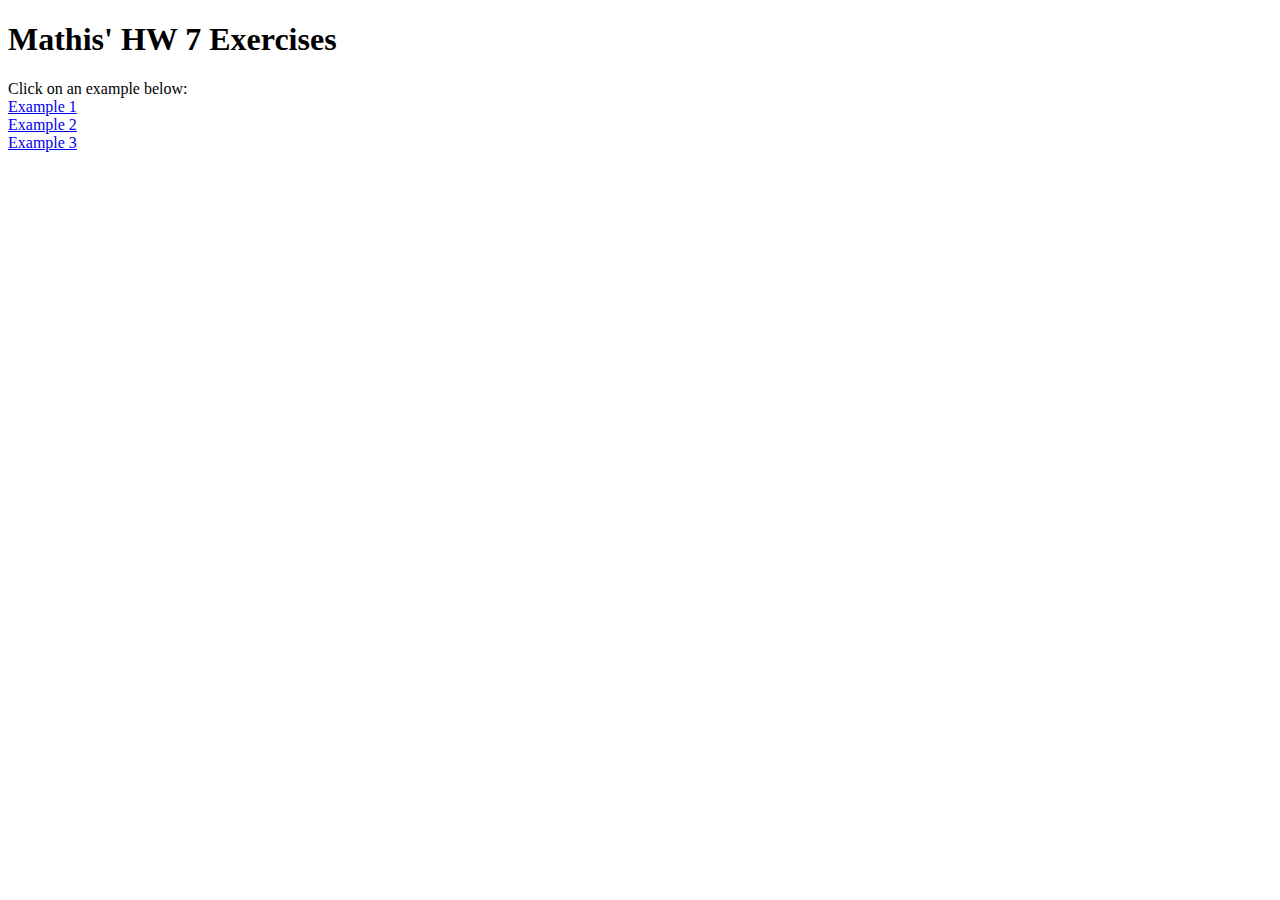
<file: index.html>
<!DOCTYPE html>
<html lang="en">
<head>
    <meta charset="UTF-8">
    <meta name="viewport" content="width=device-width, initial-scale=1.0">
    <title>Mathis' HW 7</title>
    <link rel="stylesheet" href="css/styles.css">
</head>
<body>
    <h1>Mathis' HW 7 Exercises</h1>
    Click on an example below: <br>
    <a href="html/ex1.html">Example 1</a> <br>
    <a href="html/ex2.html">Example 2</a> <br>
    <a href="html/ex3.html">Example 3</a> <br>
</body>
</html>
</file>
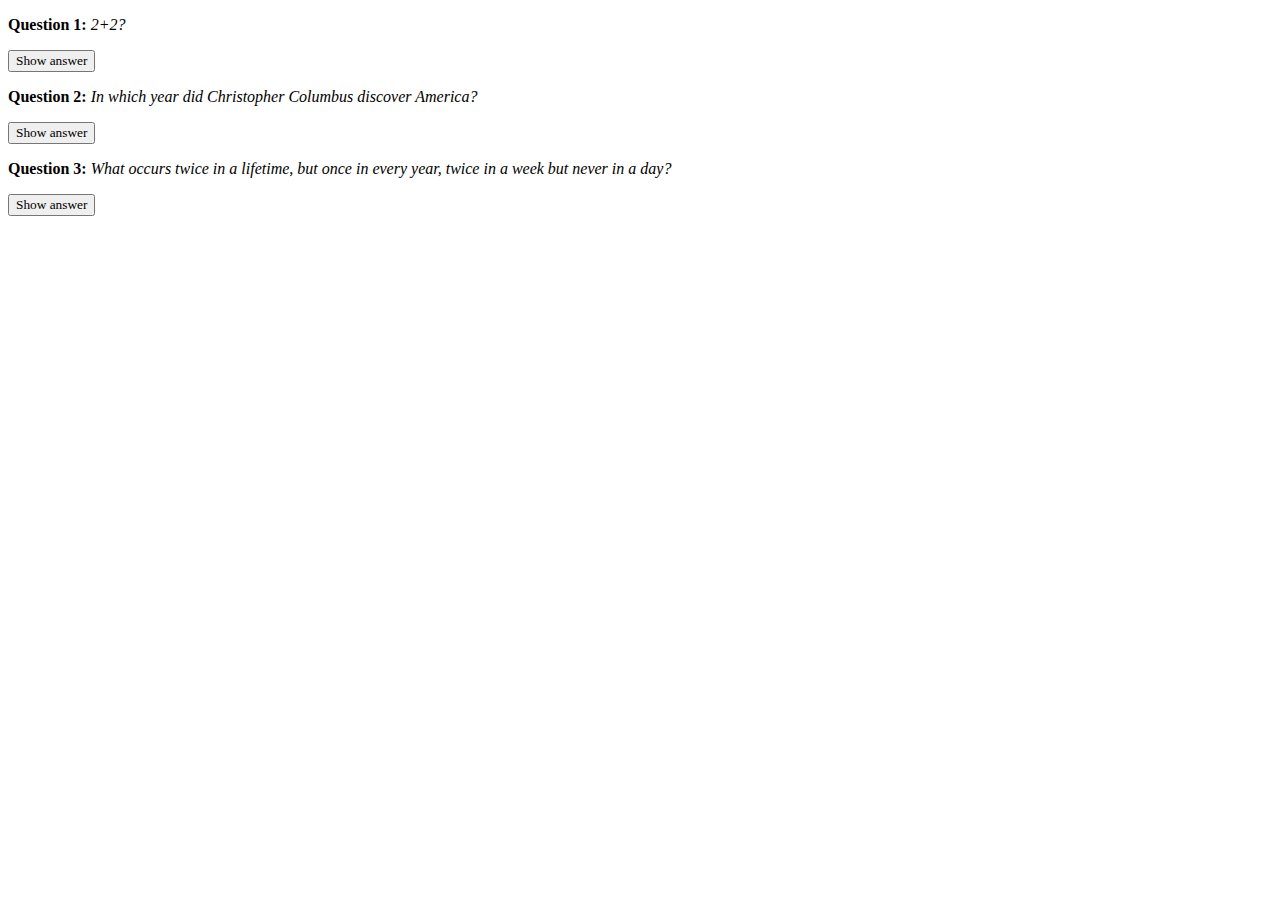
<file: html/ex1.html>
<!DOCTYPE html>
<html lang="en">
<head>
    <meta charset="UTF-8">
    <meta name="viewport" content="width=device-width, initial-scale=1.0">
    <title>Mathis' Example 1</title>
    <link rel="stylesheet" href="../css/styles.css">
</head>
<body>
    <div id="content"></div>

    <script src="../js/ex1.js"></script>
</body>
</html>
</file>
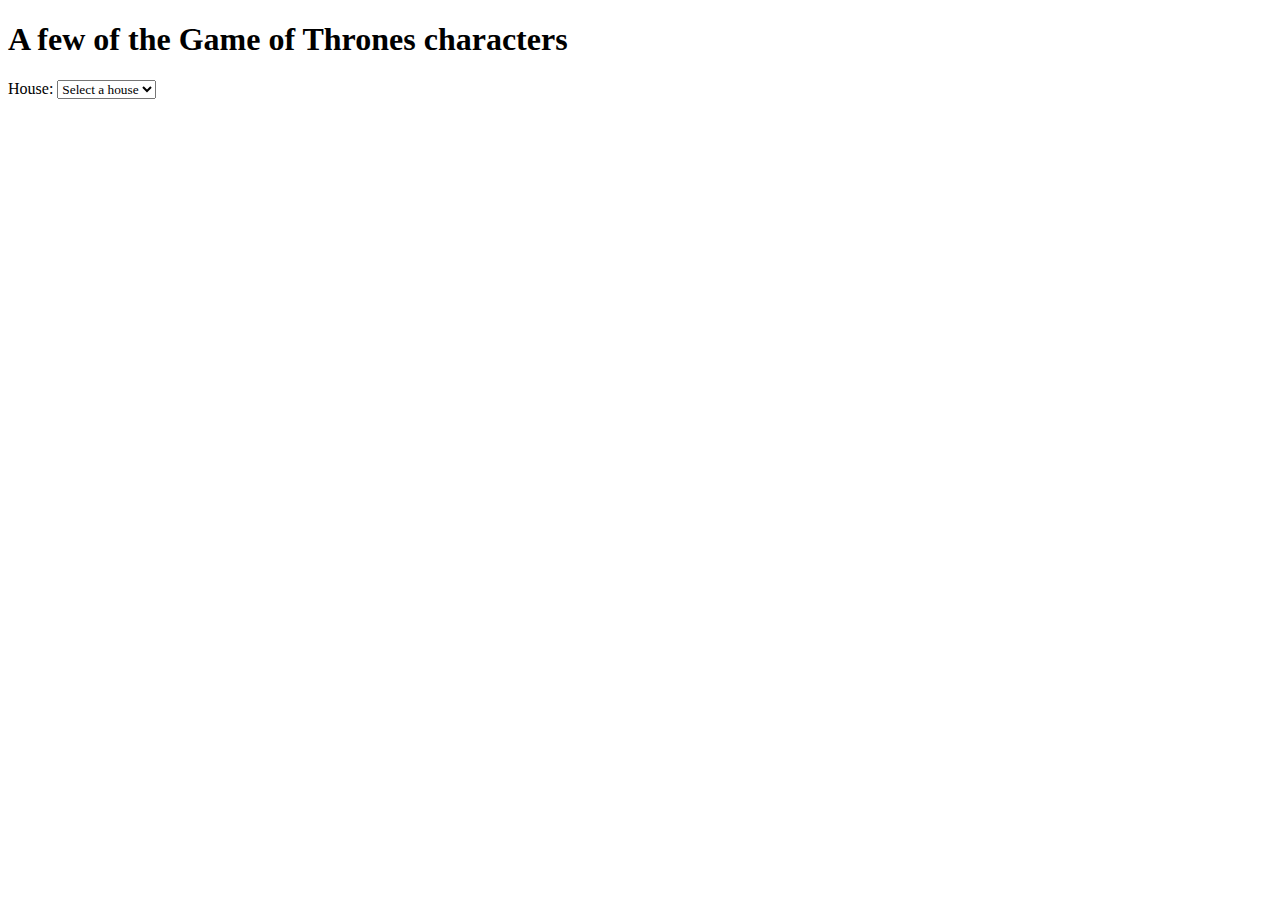
<file: html/ex2.html>
<!DOCTYPE html>
<html lang="en">
<head>
    <meta charset="UTF-8">
    <meta name="viewport" content="width=device-width, initial-scale=1.0">
    <title>Mathis' Example 2</title>
    <link rel="stylesheet" href="../css/styles.css">
</head>
<body>
    <h1>A few of the Game of Thrones characters</h1>
    <form>
    <label for="house">House</label>:
    <select name="house" id="house">
        <option value="" selected>Select a house</option>
    </select>
    </form>

    <p>
    <ul id="characters"></ul>
    </p>

    <script src="../js/ex2.js"></script>
</body>
</html>
</file>
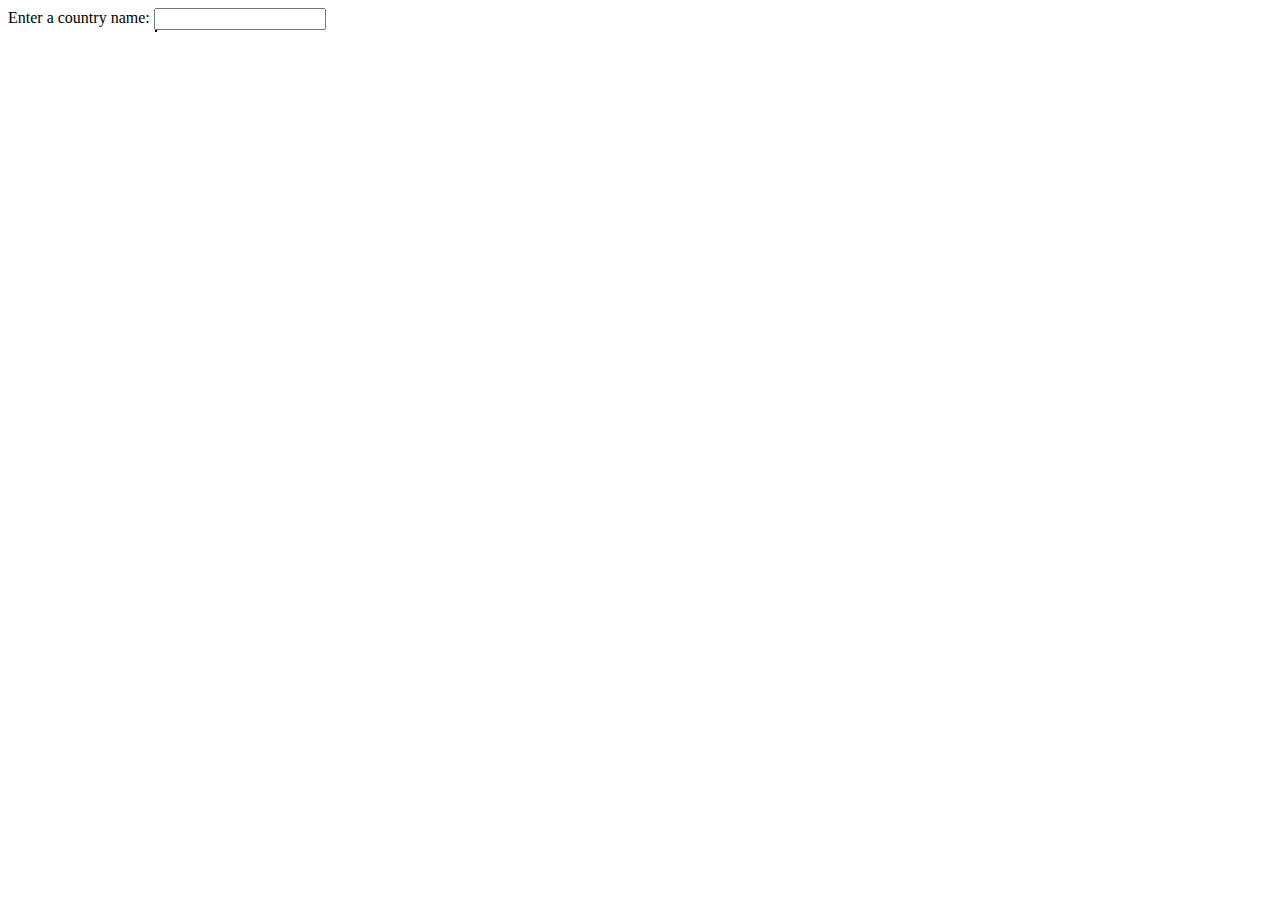
<file: html/ex3.html>
<!DOCTYPE html>
<html lang="en">
<head>
    <meta charset="UTF-8">
    <meta name="viewport" content="width=device-width, initial-scale=1.0">
    <title>Mathis' Example 3</title>
    <link rel="stylesheet" href="../css/styles.css">
</head>
<body>
    <label for="country">Enter a country name</label>:
    <input type="text" id="country">
    <div id="suggestions"></div>

    <script src="../js/ex3.js"></script>
</body>
</html>
</file>
<file: css/styles.css>
* {
  font-family: 'Calibri';
}

.suggestion {
  padding-left: 2px;
  padding-right: 2px;
}

/* Change suggestion color when hovering it with the mouse */
.suggestion:hover {
  background-color: #adf;
  cursor: pointer;
}

/* Position the suggestion list just below the input box */
#suggestions {
  position: absolute;
  border: 1px solid black;
  left: 155px;
}
</file>
